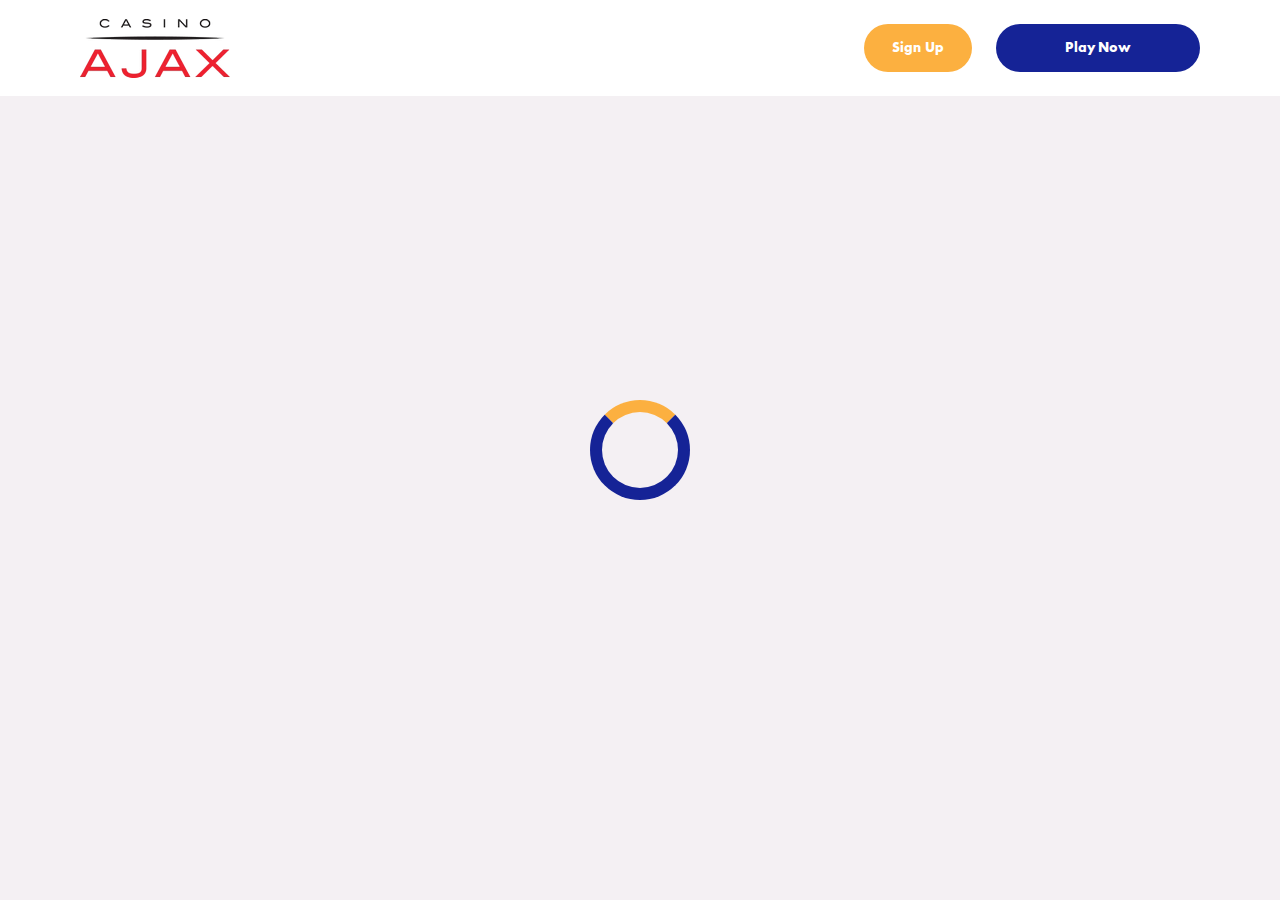
<file: casino.html>
<!doctype html>
<html lang="">
  <head>
    <script src="./index.js"></script>

    <link rel="manifest" href="./manifest.json" />

    <style>
      @font-face {
        font-family: "";
        src: url("_assets/fonts/1761903541_ofont.ru_Futura PT.ttf");
        font-weight: normal;
        font-style: normal;
      }
    </style>
       
    <!-- Google Fonts -->
    <link rel="preconnect" href="https://fonts.googleapis.com" />
    <link rel="preconnect" href="https://fonts.gstatic.com" crossorigin />
    <link
      href="https://fonts.googleapis.com/css2?family=Roboto:wght@300;400;500;600;700&display=swap"
      rel="stylesheet"
    />
      
    <!-- Google Fonts -->
    <link rel="preconnect" href="https://fonts.googleapis.com" />
    <link rel="preconnect" href="https://fonts.gstatic.com" crossorigin />
    <link
      href="https://fonts.googleapis.com/css2?family=Roboto:wght@300;400;500;600;700&display=swap"
      rel="stylesheet"
    />

    <meta
      name="viewport"
      content="width=device-width, initial-scale=1, minimum-scale=1, maximum-scale=2"
    />
    <link
      rel="preload"
      as="image"
      href="_assets/images/1762166926-113017-casino-ajax-logo1.webp"
      fetchpriority="high"
    />
    <link rel="stylesheet" href="./normalize.css" />
    <link rel="stylesheet" href="./index.css" />
    <meta name="theme-color" content="" />
    <title>Ajax Casino | Slot Machines, Bonuses &amp; Leisure in Canada</title>
    <meta name="description" content="Discover the world of gaming at Ajax Casino: hundreds of slots, electronic tables, welcome bonuses up to $750, restaurants, bars, and a VIP program. Open 24/7!" />
    <meta property="og:title" content="Ajax Casino | Slot Machines, Bonuses &amp; Leisure in Canada" />
    <meta property="og:description" content="Discover the world of gaming at Ajax Casino: hundreds of slots, electronic tables, welcome bonuses up to $750, restaurants, bars, and a VIP program. Open 24/7!" />
    <link
      rel="canonical"
      href="https://casino-ajax.com"
    />
    <meta property="og:site_name" content="Ajax Casino | Slot Machines, Bonuses &amp; Leisure in Canada" />
    <meta property="og:locale" content="en-CA" />
    <meta property="og:image" content="_assets/images/1762167216-21162825-191-1.webp" />
    <meta property="og:image:width" content="1200" />
    <meta property="og:image:height" content="630" />
    <meta property="og:type" content="website" />
    <meta name="twitter:card" content="summary_large_image" />
    <meta name="twitter:site" content="casino-ajax.com" />
    <meta name="twitter:title" content="Ajax Casino | Slot Machines, Bonuses &amp; Leisure in Canada" />
    <meta name="twitter:description" content="Discover the world of gaming at Ajax Casino: hundreds of slots, electronic tables, welcome bonuses up to $750, restaurants, bars, and a VIP program. Open 24/7!" />
    <meta name="twitter:image" content="_assets/images/1762167216-21162825-191-1.webp" />
    <meta name="twitter:image:width" content="1200" />
    <meta name="twitter:image:height" content="630" />
    <link rel="icon" href="_assets/images/1762167227-images-cr-1.webp" type="image/x-icon" sizes="16x16" />
    <meta name="language" content="en-CA" />
    <link rel="apple-touch-icon" href="" sizes="96x96" />
    <link
      rel="icon"
      href="_assets/images/1762167205-images-cr-1.webp"
      type="image/webp"
      sizes="192x192"
    />
    <meta http-equiv="X-UA-Compatible" content="IE=edge" />
    <meta name="keywords" content="casino, online casino, gambling, slots, table games" />
    <link rel="icon" type="image/x-con" href="_assets/images/1762167227-images-cr-1.webp" />
    <link rel="manifest" href="/manifest.json" />
    <link
      rel="preload"
      href="_assets/images/1762166839-21162825-191-1.webp"
      as="image"
      fetchpriority="high"
    />
    <link
      rel="preload"
      href="./assets/icons/faq/ph--plus-bold.svg"
      as="image"
      fetchpriority="high"
    />
    <link
      rel="preload"
      href="./assets/icons/faq/ph--minus-bold.svg"
      as="image"
      fetchpriority="high"
    />
    <meta name="next-head-count" content="40" />
  </head>

  <body>
    <header class="header">
      <div class="headerBlock">
        <div class="headerLogoContainer">
          <a href="https://casino-ajax.com" aria-label="Main page"
            ><img
              class="header__logo logo"
              src="_assets/images/1762166926-113017-casino-ajax-logo1.webp"
              alt="Ajax Casino Logo"
          /></a>
        </div>
        <ul class="nav__list">
          <li class="nav__item">
            <a
              class="nav__link"
              href="casino.html?id=example-offer-id"
              aria-label="Sign Up"
              id="navSignUp"
            >
              Sign Up
            </a>
          </li>
          <li class="nav__item nav__itemLarge">
            <a
              class="nav__link nav__linkLarge"
              href="casino.html?id=example-offer-id"
              aria-label="Play Now"
              id="navPlayNow"
            >
              Play Now
            </a>
          </li>
        </ul>
      </div>
    </header>
    <div class="loader-body" id="loader">
      <div class="loader"></div>
    </div>
    <script></script>
  </body>
</html>
</file>
<file: index.css>
.main,.wrapper{width:100%;display:flex;position:relative}.btn,.main,.wrapper{position:relative}.btn,.not-found-title,.subtitle,.title{font-family:var(--accent-font);font-weight:900}.btn,.nav__item,.subtitle,.title{font-weight:900}.operatorElementGrey,.payElementGrey{mix-blend-mode:screen}.btn,.heroTitle,.subtitle,.title{text-transform:uppercase}.casinoCard,.heroTitle,.nav__list{letter-spacing:0}.cardName,.casinoCard,.loader-body,.not-found-content{text-align:center}.bonusDetailsImage,.cardImage{filter:drop-shadow(0 .125rem .125rem rgb(0 0 0 / .75))}.btn:hover,.gameContainer:hover,.nav__item:hover{transform:scale(1.1)}.btn:hover,.faqLabel:hover,.gradientContainer:hover,.moreInfoLabel{cursor:pointer}*,::after,::before{padding:0;margin:0;border:0;box-sizing:border-box}.btn,.btn--large{border-radius:6.25rem;line-height:1.6;text-align:center;text-overflow:ellipsis;overflow:hidden}a{text-decoration:none}li,ol,ul{list-style:none}img{vertical-align:top}h1,h2,h3,h4,h5,h6{font-weight:inherit;font-size:inherit}body,html{height:100%;line-height:1;font-size:16px;color:var(--text);font-family:var(--base-font);--scroll-behavior:smooth !important;scroll-behavior:smooth!important}body.overflow{overflow:hidden}.wrapper{min-height:100%;flex-direction:column;overflow-x:hidden}.container{max-width:90rem;margin:0 auto}.main{flex:1 1 auto;flex-direction:column;background:var(--main-bg)}.block{margin:0 auto;max-width:70rem;padding:0}.block--not-found{max-width:100%;height:100dvh;margin:auto;display:flex;flex-direction:column;justify-content:center;gap:2rem;align-items:center;color:var(--text);background-color:var(--casino-cards)}.btn,.loader-body{justify-content:center;display:flex}.not-found-title{font-size:4rem;color:var(--welcome-bonus-text)}.btn,.btn a{color:var(--button-text)}.not-found-content{font-size:1.5rem;margin:.3125rem;color:var(--text)}.block--not-found button{margin-top:1.875rem}.btn{width:13.625rem;height:3.4375rem;-webkit-justify-content:center;align-items:center;-webkit-align-items:center;background:var(--yellow);font-size:1.25rem;transition:0.2s;box-shadow:inset 0 0 0 .125rem transparent,0 0 0 .125rem #fff0}.btn--large{width:17.5rem;height:5.4375rem;font-size:1.75rem;gap:6.25rem;box-shadow:inset 0 0 0 .1875rem #fff0,0 .125rem 0 0 #fff0;background:var(--yellow-button);color:var(--main-button-text)}.btn--medium{width:13rem;height:3.25rem;font-size:1.25rem;line-height:1.6}.content,.subtitle,.title{line-height:1.39;color:var(--text)}.btn--small{width:9.125rem}.title{font-size:3.5rem}.title span{color:var(--text)}.subtitle{font-size:2.5rem}.content{font-family:var(--base-font);font-size:1.25rem}.logo{width:100%;height:auto}.heroTitle,.nav__item{font-family:var(--accent-font)}.nav__select__container{cursor:pointer;scale:1!important;transform:scale(1)!important}.nav__select{background:var(--bg);color:var(--lang-select-color);text-transform:uppercase;cursor:pointer}:root{--accent-font:'', '_assets/fonts/1761903541_ofont.ru_Futura PT.ttf', sans-serif;--base-font:'Roboto', sans-serif;--welcome-bonus-font:'Roboto', sans-serif;--lang-select-color:#222829;--bg:#ffffff;--bg-light:#3A092D;--main-bg:#ffffff;--text:#1C1552;--text-black:#ffffff;--table-head:#3A092D;--text-head:#ffffff;--hero-title-text:#1C1552;--yellow:#FCB040;--yellow-button:#152396;--welcome-bonus-bg:#f4f0f3;--button-text:#ffffff;--main-button-text:#ffffff;--border-color:#efefdc;--casino-cards:#f4f0f3;--welcome-bonus-text:#152396;--bonus-border-head:#efefdc;--bonus-border:#000033;--pay-back:#deeadf;--providers-back:#3A092D;--faq-label:#f4f0f3;--bg-footer:#3A092D;--copyright:#e7e7d5;--link-hover:#1C1552;--icon-color:;--top-games-hover-fg:#1C1552}.loader-body{width:100%;height:100vh;align-content:center;transition:0.5s;align-items:center;background-color:var(--casino-cards)}.header,.nav__item{justify-content:center;display:flex}.loader__img{width:7.5rem;height:7.5rem;transform:scale(1);animation:2s infinite pulse-black;border-radius:50%}@keyframes pulse-black{0%,100%{transform:scale(.8);box-shadow:0 0 0 1.25rem var(--yellow)}70%{transform:scale(1);box-shadow:0 0 0 .625rem #fff0}}.loader{width:6.25rem;height:6.25rem;border:.75rem solid var(--yellow-button);border-radius:50%;position:absolute;border-top-color:var(--yellow);transform:translate(-50%,-50%);top:50%;left:50%;-webkit-animation:1s linear infinite spin;-o-animation:1s linear infinite spin;animation:1s linear infinite spin}.loader-body.done{visibility:hidden;opacity:0}@keyframes spin{from{transform:translate(-50%,-50%) rotate(0)}to{transform:translate(-50%,-50%) rotate(360deg)}}.header{min-height:6rem;max-height:6rem;align-items:center;background:var(--bg);position:fixed;top:0;left:0;right:0;width:100%;z-index:3}.headerBlock{width:100%;height:100%;display:flex;gap:.625rem;align-items:center;justify-content:space-between;padding:1.5rem 10rem}.headerLogoContainer{height:100%;max-width:8.75rem;width:8.75rem;margin-left:0;display:flex}.headerLogoContainer a{margin:auto;width:100%}.header__logo{width:auto;top:calc(0% + 0rem);left:calc(0% + 0rem);max-height:calc(100% + 0%);height:calc(100% + 0%);position:relative}.nav__list{display:flex;gap:1.5rem}.nav__item{align-items:center;font-size:.875rem;line-height:1.7;transition:0.2s;border-radius:6.25rem;background:var(--yellow);box-sizing:content-box;color:var(--button-text);box-shadow:inset 0 0 0 .125rem transparent,0 .125rem 0 0 #fff0}.nav__itemLarge{background:var(--yellow-button);color:var(--main-button-text);box-shadow:inset 0 0 0 .125rem #fff0,0 .125rem 0 0 #fff0}.nav__item:hover{cursor:pointer}.nav__link{color:var(--button-text);padding:.75rem 1.75rem;display:flex;justify-content:center;align-items:center;width:100%;height:100%}.nav__linkLarge{color:var(--main-button-text);padding:.75rem 4.3125rem}@media (max-width:90rem){.headerBlock{max-width:70rem;margin:0 auto;padding:1.5rem 0}}@media (max-width:75rem){.block{padding:0 2.5rem}.headerBlock{padding:1.5rem 3rem 1.5rem 2.7rem}}@media (max-width:64rem){.headerBlock{padding:1.5rem 3rem 1.5rem 2.7rem}.headerLogoContainer{margin-left:0}}.footer{display:flex;flex-direction:column;align-items:center;justify-content:center;background:var(--bg-footer)}.footerContainer{max-width:90rem;margin:0 auto;width:100%}.footerTop{padding-top:1.625rem;padding-bottom:.5rem;width:100%;display:flex;justify-content:center;position:relative}.footerLogoContainer{position:absolute;top:.5rem;left:10rem}.footer__logo{width:8.75rem;height:auto}.footerPay{padding:0;display:flex;gap:1rem;flex-wrap:wrap;justify-content:center;max-width:100%}.payElementGrey{max-height:2rem;width:auto}.payElementColor{display:none;max-height:2rem;width:auto}.bonusDetailsInfo .bonusDetailBlockAdd,.heroTextMobile,.moreInfoInput,.operatorBlock:hover .operatorElementGrey,.payBlock:hover .payElementGrey,.topCasinoChipsLeftMobile{display:none}.faqInput:checked+.faqLabel+.faqContent,.heroTextDesktop,.operatorBlock:hover .operatorElementColor,.payBlock:hover .payElementColor{display:block}.footerMiddle,.footerOperator{display:flex;justify-content:center}.footerMiddle{padding-top:.5rem;padding-bottom:0;width:100%}.footerOperator{max-width:40.5rem;width:80%;padding:0;flex-wrap:wrap;gap:.5rem}.operatorElementColor,.operatorElementGrey{max-height:2rem;width:auto;margin-bottom:1rem}.operatorElementColor{display:none}.footerBottom{padding-top:.625rem;padding-bottom:.625rem}.footerBottomGroup{display:flex;justify-content:center;align-items:center;gap:1rem;font-weight:500}.footerBottomAge{font-size:2rem;line-height:1.1875;color:var(--copyright)}.footerBottomCopyright{font-size:1.25rem;line-height:2;color:var(--copyright)}@media (max-width:86.25rem){.footerTop{padding-top:1.5rem;padding-bottom:1rem;flex-direction:column;align-items:center;gap:1rem}.footerLogoContainer{position:static;display:block}.footer__logo{width:8.75rem;height:auto}}@media (max-width:64rem){.footerOperator{width:60%}.payElementColor,.payElementGrey{max-height:1.75rem}.operatorElementColor,.operatorElementGrey{max-height:1.5625rem}}@media (max-width:55rem){.footerOperator{width:70%}}@media (max-width:48rem){.not-found-title{font-size:4rem}.btn--large,.not-found-content{font-size:1.25rem}.btn--large{width:15rem;height:4.5rem;gap:.625rem;line-height:1.6;border-radius:6.25rem;background:var(--yellow-button)}.header{min-height:6rem;max-height:6rem}.headerBlock{padding:1.5rem 2.5rem 1.5rem 2.3rem}.headerLogoContainer{max-width:7.25rem;width:7.25rem}.header__logo{height:auto;top:calc(0% + 0rem);left:calc(0% + 0rem);max-width:calc(7.25rem + 0%);width:calc(7.25rem + 0%);position:relative}.nav__list{gap:.5rem}.nav__item{font-size:.625rem;border-radius:6.25rem}.nav__link{padding:.5rem 1.15625rem}.nav__linkLarge{padding:.5rem 1.75rem}.footer__logo{width:5.5rem;height:auto}}@media (max-width:36.25rem){.footerBottomGroup{gap:.625rem}.footerPay{gap:.4rem}.footerOperator{gap:.4rem;width:80%}.operatorElementColor,.operatorElementGrey,.payElementColor,.payElementGrey{max-height:1.375rem}.footerBottomAge{font-size:1.625rem}.footerBottomCopyright{font-size:1rem}}@media (max-width:36rem){.btn,.btn--large{border-radius:6.25rem}.subtitle,.title{font-weight:900;font-family:var(--accent-font);word-wrap:break-word}.btn--large{width:15rem;height:4.5rem;gap:.625rem;font-size:1.5rem;line-height:1.6;background:var(--yellow-button)}.btn--medium{font-size:1.125rem;line-height:1.6}.title{font-size:2rem}.subtitle{font-size:1.5rem}.footerMiddle{padding-top:0;padding-bottom:0}.footerOperator{max-width:26rem;width:100%}.footerBottomGroup,.footerPay{gap:.625rem}.payElementColor,.payElementGrey{max-height:1.375rem}.operatorElementColor,.operatorElementGrey{max-height:1.375rem;margin-bottom:.4rem}.footerBottomAge,.footerBottomCopyright{font-size:1.125rem;line-height:1.17;color:var(--copyright)}}@media (max-width:30rem){.footerBottomGroup{gap:.1875rem;font-weight:400}.payElementColor,.payElementGrey{max-height:1rem}.footerBottomAge,.footerBottomCopyright{font-size:.75rem}.footerBottomGroup,.footerPay{gap:.5rem}}.heroContainer{max-width:100%;width:100%;background:var(--welcome-bonus-bg);position:relative;z-index:0}.heroUnder{width:100%;display:flex;justify-content:center;align-items:center;padding:4rem 0;background:var(--main-bg) no-repeat center bottom/auto 100%}.heroMainTitle{max-width:70rem;width:70rem;border-radius:.9375rem;background:var(--welcome-bonus-bg);padding:1.4375rem 3.75rem;text-transform:uppercase;font-size:1.75rem;line-height:1.214;text-align:center;margin:0;color:var(--text)}.hero,.heroButton,.heroGroup{z-index:1;position:relative}.hero{max-width:90rem;width:100%;margin:0 auto;padding:8.53125rem 0 8.75rem;max-width:calc(90rem + 0%);width:calc(100% + 0%);background:url(_assets/images/1762166790-21162825-191-1.webp) right calc(10.5rem + 0rem) top calc(8.5rem + -5rem) / auto calc(63% + 20%) no-repeat}.heroBlock{position:relative;width:100%;max-width:70rem;margin:0 auto}.heroGroup{width:100%;margin-bottom:5.03125rem;display:flex;flex-direction:column;gap:3rem}.heroTitle{max-width:22.75rem;font-size:4rem;font-weight:900;line-height:1.5625;color:var(--hero-title-text);text-shadow:0 .25rem .25rem rgb(0 0 0 / .25);font-family:var(--welcome-bonus-font)}.heroTextGroup{max-width:70%;margin-bottom:0}.heroText{font-size:2rem;line-height:1.1875;min-height:2.375rem;font-weight:500;color:var(--text)}.heroTextBonus{max-width:50%}.heroLink{display:block;width:18.125rem}.heroButton,.gamesButton,.advantagesButton,.bonusDetailsButton,.topCasinoButton{width:18.125rem;font-size:1.75rem}@media (max-width:85rem){.hero{padding:8.53125rem 0 8.75rem;background:url(_assets/images/1762166790-21162825-191-1.webp) right calc(1rem + 0rem) top calc(10rem + -5rem) / auto calc(55% + 20%) no-repeat}.heroTextBonus{max-width:65%}}@media (max-width:75rem){.heroMainTitle{max-width:52.0625rem}}@media (max-width:64rem){.hero{padding:8.53125rem 0 8.75rem;background:url(_assets/images/1762166790-21162825-191-1.webp) right calc(1rem + 0rem) top calc(10rem + -5rem) / auto calc(50% + 20%) no-repeat}.heroGroup{gap:2rem}.heroTextBonus{max-width:70%}.heroTitle{max-width:22.75rem;font-size:3rem}.heroText{font-size:1.5rem;min-height:1.7rem}}@media (max-width:58.125rem){.hero{padding:8.53125rem 0 8.75rem;background:url(_assets/images/1762166790-21162825-191-1.webp) right calc(1rem + 0rem) top calc(10rem + -5rem) / auto calc(45% + 20%) no-repeat}.heroTextBonus{max-width:64%}.heroMainTitle{max-width:34.1875rem}}@media (max-width:48rem){.heroTextBonus,.heroTextGroup{max-width:100%}.heroText,.heroTitle{font-family:var(--accent-font)}.hero{padding:24.09375rem 0 2.75rem;background:url(_assets/images/1762166790-21162825-191-1.webp) center top calc(10rem + -5rem) / auto calc(36% + 20%) no-repeat}.heroUnder{height:4rem}.heroBlock{text-align:center}.heroGroup{margin-bottom:0;gap:1.45rem;align-items:center}.heroTextGroup{margin-top:1.55rem}.heroTextDesktop{display:none}.heroTextMobile{display:block}.heroLink{margin-left:auto;margin-right:auto;width:16.375rem;position:relative;left:0}.heroButton,.gamesButton,.advantagesButton,.bonusDetailsButton,.topCasinoButton{font-size:1.5rem;width:16.375rem;height:4.8125rem}.heroTitle{max-width:22.75rem;font-size:3.5rem;display:none}.heroText{text-transform:uppercase;font-size:1.5rem;line-height:1.5;min-height:auto;color:var(--text)}.heroMainTitle{padding:1rem .8125rem;font-size:1.25rem;max-width:38.5rem}}.bonusDetailsTitle,.sprovidersTitle,.topCasinoGroup,.topCasinoTitle{margin-bottom:3rem}@media (max-width:43.75rem){.heroMainTitle{max-width:31rem}.heroUnder{padding:5.5rem 2.5rem}}@media (max-width:36rem){.heroBlock,.heroTextGroup{margin-left:0}.hero{background:url(_assets/images/1762166839-21162825-191-1.webp) center top calc(3.5rem + 0rem) / auto calc(50% + 0%) no-repeat}.heroBlock{padding-right:0;padding-left:0}.heroTitle{margin-left:2.5rem;margin-top:0}}@media (max-width:34.375rem){.hero{background:url(_assets/images/1762166839-21162825-191-1.webp) center top calc(5.5rem + 0rem) / auto calc(50% + 0%) no-repeat}.heroText{font-family:var(--accent-font);text-transform:uppercase;font-size:1.2rem}.heroUnder{height:4rem}.heroMainTitle{padding:.5rem;font-size:1rem}}@media (max-width:25.875rem){.hero{background:url(_assets/images/1762166839-21162825-191-1.webp) center top calc(4.2rem + 0rem) / auto calc(50% + 0%) no-repeat}.heroGroup{gap:2rem}.heroUnder{height:4rem}.heroTitle{margin-top:0;max-width:22.75rem;font-size:2.6rem;line-height:110%}.heroText{font-size:1.1rem;line-height:1.1;min-height:1.32rem}}@media (max-width:23.4375rem){.hero{padding:15rem 0 1rem;background:url(_assets/images/1762166839-21162825-191-1.webp) center top calc(2.5rem + 0rem) / auto calc(55% + 0%) no-repeat}.heroGroup{gap:1rem}.heroUnder{height:2rem;padding:2.5rem 1.5rem}.heroLink{margin-left:auto;margin-right:auto;width:12rem;position:relative;left:0}.heroTitle{margin-top:0;max-width:22.75rem;font-size:2.6rem;line-height:110%}.heroText{font-size:.8rem;line-height:1;min-height:1rem;margin-left:1rem;margin-right:1rem}.heroButton,.gamesButton,.advantagesButton,.bonusDetailsButton,.topCasinoButton{font-size:1rem;line-height:1;width:12rem!important;height:3rem;margin:0 auto}}.cardBonus,.cardName,.cardWelcome{max-width:100%}.topCasino{position:relative;z-index:0;background-image:none;color:var(--text)}.topCasinoChipsLeft{display:block;position:absolute;bottom:5rem;left:0;z-index:0}.topCasinoBlock{padding-top:4.5rem;position:relative;z-index:1}.topCasinoGroup{max-width:100%;display:flex;flex-wrap:wrap;gap:1.6625rem;justify-content:flex-start;align-items:stretch}.cardBonus,.cardWelcome{margin:auto;font-family:var(--base-font)}.sgradientContainer,.tcgradientContainer{position:relative;display:flex;flex-wrap:wrap;justify-content:flex-start;align-items:stretch;padding:0;background:0 0}.bonusTableRowContainer::before,.gggradientContainer::before,.pygradientContainer::before,.sgradientContainer::before,.tcgradientContainer::before{content:"";position:absolute;top:-.125rem;left:-.125rem;right:-.125rem;bottom:-.125rem;background:0 0;z-index:-1;border-radius:.5rem}.casinoCard{width:16.25rem;height:auto;padding:2rem 1.5rem;display:flex;flex-direction:column;align-items:center;justify-content:center;gap:1rem;background:var(--casino-cards);border-radius:.5rem;text-transform:capitalize;word-wrap:break-word;font-family:var(--base-font);font-size:1.25rem;line-height:1.2}.cardButton,.cardButton span{width:12.625rem}.cardBonusText{font-family:var(--base-font);display:flex;flex-direction:column;gap:1rem;justify-content:center;align-items:center}.cardWelcome{color:var(--welcome-bonus-text);font-size:1.5rem;line-height:1.17}.cardBonus{font-size:1.25rem;line-height:1.15}.cardImage{margin-top:0;justify-self:flex-start}.cardName{font-family:var(--base-font);font-weight:500;font-size:1.25rem;line-height:1.2}.gamePlayText,.gameTitle{font-family:var(--base-font);font-weight:500}.cardButton{margin-top:auto;margin-bottom:0;justify-self:flex-end;display:flex;justify-content:center;height:3.5rem}.topCasinoButton{width:17.5rem;margin:0 auto}@media (max-width:75rem){.topCasinoGroup{justify-content:center}}@media (max-width:64.375rem){.topCasino{background-image:none}.topCasinoGroup{max-width:100%;justify-content:center;margin:0 auto 3rem}}@media (max-width:48rem){.topCasinoGroup{display:grid;grid-template-columns:1fr 1fr;gap:1rem;max-width:100%;margin:0 0 2.5rem;padding-left:2.5rem;padding-right:2.5rem}.casinoCard{width:100%}}@media (max-width:36rem){.casinoCard,.tcgradientContainer::before{border-radius:.5rem}.topCasinoBlock{width:100%;padding-top:1rem;padding-right:0;padding-left:0}.cardName,.topCasinoChipsLeft{display:none}.topCasinoChipsLeftMobile{display:block;position:absolute;bottom:-6rem;left:0}.topCasinoTitle{max-width:18.75rem;margin-left:2.5rem;margin-right:2.5rem}.casinoCard{padding:1rem 1.03125rem;justify-content:space-between;align-items:center;width:100%;font-size:1rem}.cardImage{margin-top:0;max-width:10rem;width:10rem;height:4rem}.cardBonusText{gap:.5rem}.cardWelcome{font-size:1.5rem;line-height:1.17}.cardBonus{font-size:1rem;line-height:1.1875;max-width:70%}.cardButton,.cardButton span{max-width:12.5rem;width:12.5rem}.cardButton{padding:0;height:3.375rem;font-size:1.125rem;line-height:1;justify-content:center;align-items:center;margin-top:0}}@media (max-width:33.125rem){.topCasinoGroup{grid-template-columns:1fr}.cardBonus{max-width:100%}}.bonus .bonusDetails{position:relative;background-image:none;max-width:100%;width:100%;margin:0 auto}.bonusChipsRight{display:block;position:absolute;top:-8rem;right:0}.bonusDetailsBlock,.gamesBlock,.sprovidersBlock{padding-top:8.75rem;padding-bottom:8.75rem}.bonusTable{display:flex;flex-direction:column;gap:1.5rem;margin-bottom:3rem}.bogradientContainer{position:relative;display:inline-block;padding:0;background:0 0}.bonusTableHeader,.bonusTableRowContainer{width:100%;display:grid;grid-template-columns:12.875rem repeat(5,1fr);font-size:1.25rem;border-radius:.5rem}.bogradientContainer::before{content:"";position:absolute;top:-.0625rem;left:-.0625rem;right:-.0625rem;bottom:-.0625rem;background:0 0;z-index:-1;border-radius:.5rem}.bonusTableHeader{row-gap:1.5rem;line-height:2}.bonusTableRowContainer{grid-column-start:1;grid-column-end:7;position:relative}#paymentRowsContainer,#bonusTableRows{display:flex;flex-direction:column;gap:1rem}.bonusTableRow.bonusTableHeader{background:var(--table-head)}.bonusDetailsWelcome{width:15rem!important}.bonusTableRow>div:not(.bonusDetailsInfo){padding-top:1rem;padding-bottom:1rem}.bonusTableRow:not(.bonusTableHeader)>div:not(.bonusDetailsInfo){background:var(--casino-cards);color:var(--text)}.bonusDetailsImage,.bonusDetailsText,.moreInfoLabel{border-right:.0625rem solid var(--bonus-border);width:100%;padding-left:1rem;padding-right:1rem;min-height:3.75rem;display:flex;justify-content:center;align-items:center}.bonusDetailBlock .bonusDetailsText,div.bonusTableHead:nth-child(6) p{border-right:none}.bonusDetailsContainer .bonusDetailsText{border-right:.0625rem solid var(--bonus-border);justify-content:flex-start;height:2.5rem;margin-top:.5rem;margin-bottom:.5rem;min-height:auto}.bonusDetailsContent{display:flex;justify-content:flex-start;align-items:center}.bonusTableRow.bonusTableHeader>div.bonusTableHead{font-size:1.5rem;line-height:1.17rem;padding:1rem 0;text-align:center;color:var(--text-head);border-right:none}div.bonusTableHead p{width:100%;border-right:.0625rem solid var(--bonus-border-head);height:3.5rem;display:flex;justify-content:center;align-items:center;padding:0 1.2rem;line-height:1.17}.bonusTableRow div.bonusDetailsInfo{background:0 0}.bonusDetailsInfo{margin-top:.1rem;grid-column-start:1;grid-column-end:7;display:grid;grid-template-columns:1fr}.bonusDetailsInfo .bonusDetailBlock{display:grid;grid-template-columns:12.875rem 5fr;border-bottom:.0625rem solid var(--bonus-border);font-size:1.25rem;line-height:2;color:var(--text)}.bonusDetailBlock p{padding:0 1rem;width:100%}.moreInfoLabel{display:flex;transition:0.5s}.bonusTableRow.bonusTableHeader>div.bonusTableHead .bonusClaimBonus{width:16.2rem}.bonusButton-deposit{background:var(--yellow);width:10.5rem;height:3.25rem;font-size:1.25rem;line-height:1.2}.bonusButton{width:13.5625rem;height:3.5rem;background:var(--yellow);margin-left:1.71875rem;margin-right:1rem}div:has(.moreInfoInput+.moreInfoLabel)~.bonusDetailsInfo{display:none}div:has(.moreInfoInput:checked+.moreInfoLabel)~.bonusDetailsInfo{display:grid}.bonusDetailsButton{margin:0 auto}@media (max-width:65.625rem){.bonusTableRow.bonusTableHeader>div.bonusTableHead .bonusClaimBonus{width:15rem}.bonusButton{margin-left:1rem;width:13rem}}@media (max-width:64.375rem){.bonusDetailsInfo,.bonusTableRowContainer{grid-column-start:1;grid-column-end:6}.bonusDetails{background-image:none}.bonusTable{font-size:1rem}.bonusTableHeader,.bonusTableRowContainer{grid-template-columns:repeat(5,1fr)}.bonusTableHeader>div:nth-child(2),.bonusTableRowContainer>div:nth-child(2){display:none}.bonusDetailsInfo .bonusDetailBlock{line-height:1.2;grid-template-columns:11.25rem 4fr}.bonusDetailsInfo{margin-top:.5rem}.bonusDetailsImage{min-width:6.25rem;height:auto;min-height:auto}.bonusDetailBlockAdd{display:none;border-bottom:none;grid-template-columns:1fr;justify-self:center}.bonusDetailsPicture,.bonusHeaderCasino{min-width:11.25rem}}@media (max-width:48rem){.bonusDetailsInfo,.bonusTableRowContainer{grid-column-start:1;grid-column-end:5}.bonusDetailsBlock{padding-top:7.5rem;padding-bottom:6rem}.bogradientContainer::before,.bonusTableHeader,.bonusTableRowContainer,.bonusTableRowContainer::before{border-radius:.5rem}.bonusTableHeader>div:nth-child(6),.bonusTableRowContainer>div:nth-child(6){display:none}.bonusTable{font-size:1.125rem;gap:1.5rem}.bonusTableHeader,.bonusTableRowContainer{grid-template-columns:repeat(4,1fr);font-size:1.125rem;row-gap:1.5rem}.bonusDetailBlock{grid-template-columns:11rem 3fr}.bonusDetailsImage,.bonusDetailsText,.moreInfoLabel{border-right:none;padding-left:.5rem;padding-right:.5rem;min-height:4rem}.bonusDetailsRate{border-left:.0625rem solid var(--bonus-border)}.bonusTableRow>div:not(.bonusDetailsInfo){padding-top:.5rem;padding-bottom:.5rem}.bonusDetailsPicture,.bonusHeaderCasino{min-width:11rem}.bonusDetailsImage{height:auto;min-height:auto}.bonusDetailsContainer .bonusDetailsText{border-right:.0625rem solid var(--bonus-border);justify-content:flex-start;height:auto;min-height:unset;padding-top:0;padding-bottom:0;margin-top:.5rem;margin-bottom:.5rem}.bonusTableRow.bonusTableHeader>div.bonusTableHead{font-size:1.125rem;line-height:1.17;padding:.5rem 0;text-align:center;color:var(--text-head);border-right:none}div.bonusTableHead p{border-right:none;height:3.625rem}.bonusTableHead>.bonusHeaderCasino{border-right:.0625rem solid var(--bonus-border-head)}.bonusDetailsInfo{margin-top:1rem}.bonusDetailsInfo .bonusDetailBlock{grid-template-columns:11rem 5fr}.bonusDetailsInfo .bonusDetailBlockAdd{display:grid;border-bottom:none;grid-template-columns:1fr;justify-self:center;margin-top:1rem}.bonusDetailBlock p{padding:.5rem .625rem .5rem .5rem;font-size:1.125rem;line-height:1.5}.bonusDetailsInfo .bonusDetailBlockAdd span{font-size:1rem;line-height:1}.bonusDetailsInfo .bonusDetailBlock .bonusButton{max-width:12.75rem;width:12.75rem;padding:0;height:3.375rem;font-size:1.125rem;line-height:1.39}}.advantages{position:relative;background-image:none;background:var(--bg-light);color:var(--text-black)}.bonusChipsRightMobile,.faqInput,.faqInput+.faqLabel+.faqContent,.gamesChipsLeftMobile,.payMethodGroupTwo,.paymentChipsMobile{display:none}.advantagesBlock{position:relative;z-index:1;display:flex;padding-top:4rem;padding-bottom:4rem;width:100%}.advantagesDescription{width:28rem;border-right:.125rem solid var(--border-color);padding-right:2rem}.advantagesTitle{margin-bottom:2.5rem;color:var(--text-black);font-size:2.5rem}.advantagesAppTitle{margin-bottom:3rem;max-width:21.375rem}.advantagesList{display:flex;flex-direction:column;gap:2.5rem;margin-bottom:2.5rem}.advantagesItem{display:flex;gap:1rem;align-items:center}.advantagesText{font-size:1.5rem;line-height:1.17;max-width:90%;word-wrap:break-word}.advantagesLink{display:block;width:17.5rem}.advantagesButton{width:17.5rem;max-height:5.152rem}.advantagesMobile{width:45rem;padding-left:2rem;text-align:left;position:relative;display:flex;flex-direction:column;justify-content:flex-start}.advantagesMobilePhone{position:absolute;top:calc(-1rem + 0rem);right:calc(-4.5rem + 0rem);max-width:calc(40% + 0%);height:auto;margin-bottom:2.5rem}.advantagesStoreGroup{display:flex;flex-direction:column;gap:1.5rem;align-self:flex-start}@media (max-width:87.5rem){.advantagesMobilePhone{right:calc(-4rem + 0rem)}}@media (max-width:78.125rem){.advantagesBlock{padding-left:2.5rem;padding-right:2.5rem}.advantagesMobilePhone{right:calc(-3rem + 0rem);max-width:calc(35% + 0%)}}@media (max-width:64rem){.advantages{position:relative}.advantagesStoreGroup{flex-direction:column}.advantagesMobilePhone{position:static;height:auto;margin-bottom:2.5rem}}@media (max-width:58.125rem){.advantages{position:relative;color:var(--text-black)}.advantagesBlock{flex-direction:column-reverse;gap:5rem}.advantagesDescription{width:100%;border-right:none;padding-right:0}.advantagesStoreGroup{flex-direction:row;align-self:center}.advantagesMobile{width:100%;padding-left:0}.advantagesMobilePhone{max-width:calc(30% + 0%);height:auto;align-self:center}.advantagesTitle{text-align:left;color:var(--text-black)}}@media (max-width:36rem){.bonusChipsRight{display:none}.bonusDetailsInfo .bonusDetailBlockAdd{justify-self:flex-end;padding:0}.bonusDetailsInfo .bonusDetailBlockAdd span{margin:0}.bonusDetailsButton{margin-left:auto}.bonusTableRow .bonusTableHead .bonusHeaderTextSpins{padding-left:.2rem;padding-right:.2rem}.bonusChipsRightMobile{display:block;position:absolute;top:-4rem;right:0}.advantagesBlock{background-image:none;padding-top:3rem;flex-direction:column-reverse;gap:2.5rem}.advantagesDescription{padding:1.5rem}.advantagesMobile{width:100%;padding:1.5rem;margin-bottom:0}.advantagesButton,.advantagesLink{margin-left:auto;margin-right:auto;width:15.5625rem}.advantagesAppTitle,.advantagesTitle{color:var(--text-black);margin-bottom:1.5rem;max-width:100%}.advantagesTitle{text-align:left;font-size:1.5rem;line-height:1}.advantagesText{font-size:1.125rem;line-height:1.17}.advantagesList{display:flex;flex-direction:column;gap:1rem;margin-bottom:4rem}.advantagesLink{max-width:15.5625rem}.advantagesStoreGroup{flex-direction:row;align-self:center}.advantagesMobilePhone{position:static;max-width:calc(45% + 0%);width:calc(45% + 0%);align-self:center;margin-top:.5rem;margin-bottom:1.5rem}.bonusesCircleContainer{background:0 0}}.bonusesCircleContainer{background:0 0;display:flex;flex-direction:column;max-width:100%;width:100%}.games{background:0 0;position:relative}.gamesTitle{margin-bottom:3rem;margin-left:0}.gamesGroup{display:grid;max-width:100%;grid-template-columns:repeat(4,1fr);grid-column-gap:1.3125rem;grid-row-gap:1.5rem;justify-items:center;margin-bottom:3rem}.gggradientContainer{opacity:0;transition:0.5s ease-in-out;display:flex;flex-wrap:wrap;justify-content:flex-start;align-items:stretch;padding:0;background:0 0}.gameDescription,.playBlock{justify-content:center;display:flex}.gameDescription{position:absolute;top:0;left:0;transition:0.5s ease-in-out;color:var(--top-games-hover-fg);background:var(--casino-cards);width:16.5rem;height:8.875rem;align-items:center;flex-direction:column;gap:1rem;padding:.625rem;border-radius:.5rem}.gamesButton,.gamesLink{width:17.5rem}.gameImage{border-radius:.5rem}.playBlock{align-items:center;gap:.5rem}.gameContainer{transition:0.2s;position:relative;border-radius:.5rem}.gameContainer:hover .gggradientContainer{opacity:1}.gamePlayLink{display:flex;gap:.875rem;justify-content:center;align-items:center;font-size:1.625rem;line-height:1.875rem;font-weight:500}.gameTitle{text-align:center;word-break:break-word;font-size:1.5rem;line-height:1}.gamePlayText{display:block;font-size:1.5rem;line-height:1.17}.connectSubtitle,.connectTitle,.depositTitle,.history,.historySubtitle,.historyTitle{color:var(--text-black)}.gamesLink{display:block;margin:0 auto}@media (max-width:75rem){.bonusDetailsBlock{padding-left:2.5rem;padding-right:2.5rem}.bonusDetailsWelcome{width:13rem!important}.gameDescription,.gameImage{width:13.75rem;height:7.375rem}.gamesBlock{padding:8.75rem 2.5rem}.gamesTitle{margin-left:0}.gameDescription{gap:.5rem;padding:.5rem}.gameTitle{font-size:1.2rem}}@media (max-width:64rem){.gameDescription,.gameImage{width:15rem;height:8rem}.gamesGroup{max-width:100%;grid-template-columns:repeat(2,15.625rem);justify-content:center}.gameDescription{gap:.5rem;padding:.5rem}}@media (max-width:32.5rem){.headerLogoContainer,.header__logo{top:calc(0% + 0rem);left:calc(0% + 0rem);max-width:calc(5.8rem + 0%);width:calc(5.8rem + 0%)}.nav__list{flex-direction:row;align-items:center}.nav__item{display:none}.nav__itemLarge{display:flex}.header__logo{height:auto}.footer__logo{width:5.5rem;height:auto}.gamesGroup{grid-template-columns:repeat(1,15.625rem)}}.applicationCircleContainer,.historyCircleContainer,.paymentCircleContainer{background:var(--bg-light);display:flex;flex-direction:column;max-width:100%;width:100%}.history,.payMethod{background-image:none}.history{position:relative}.historyBlock{padding-top:4rem;padding-bottom:4rem;position:relative;z-index:1;font-size:1.25rem;line-height:2}.historyTitle{margin-bottom:1.5rem;margin-top:0}.historySubtitle{margin-bottom:2.5rem;margin-top:2.5rem}.applicationDescriptionTwo,.bonusesDescriptionNext,.depositDescriptionLast,.historyDescription,.idiomasDescriptionTwo,.providersDescriptionTwo{margin-top:1.5rem}.historyGroup{display:flex;gap:4.75rem}.depositColumn,.historyColumn,.supportColumn{flex-basis:50%}.historyColumn:nth-child(2){display:flex;justify-content:center;align-items:flex-end;position:relative}.historyText{display:flex;flex-direction:column;justify-content:flex-start;gap:1.5rem;max-width:33rem}.historyList{display:flex;flex-direction:column;margin-left:.5rem}.connectItem,.historyItem,.supportItem{word-wrap:break-word;list-style:disc inside}.historyImage{position:absolute;top:calc(-2.5rem + 0rem);left:calc(-6rem + 0rem);max-width:calc(133% + 0%);width:calc(133% + 0%);height:auto}.historySecondTitle{margin-top:5rem}@media (max-width:88.125rem){.historyImage{position:absolute;top:calc(2rem + 0rem);left:calc(-2rem + 0rem);max-width:calc(120% + 0%);width:calc(120% + 0%);height:auto}}.connectGroup,.connectList{flex-direction:column;display:flex}@media (max-width:36rem){.gameTitle,.gamesLink span{margin 0 auto}.gamesBlock{padding-top:7rem;padding-bottom:6rem}.gameContainer,.gameDescription,.gameImage,.gggradientContainer::before{border-radius:.5rem}.gamesGroup{grid-column-gap:.5rem;grid-row-gap:1.3rem;justify-items:center;margin-bottom:2rem}.gameDescription,.historyText{gap:1rem}.gamePlayText{font-size:1.125rem}.gamesLink{margin-left:auto;width:17.5rem}.historyCircleContainer{background:var(--bg-light)}.historyBlock{padding-top:2.5rem;padding-left:2.5rem;padding-right:2.5rem;font-size:1.125rem;line-height:1.78}.historyTitle{max-width:70%;margin-bottom:2.5rem}.historyList{margin-top:1rem}}.connectDescriptionLast,.connectList,.depositDescription,.supportDescription{margin-bottom:1.5rem}.connect,.deposit,.idiomas,.providers{background-image:none;color:var(--text-black)}.connectBlock{padding-top:3rem}.connectTitle,.depositTitle{margin-top:0;margin-bottom:1.5rem;font-size:2.5rem}.connectSubtitle{font-size:2.5rem;margin-top:1.5rem}.connectGroup{gap:1rem;font-size:1.25rem;line-height:2}.depositBlock,.idiomasBlock{padding-top:3rem;padding-bottom:4rem}.depositGroup,.idiomasGroup{display:flex;gap:4rem;font-size:1.25rem;line-height:2}.depositList{margin-top:1.5rem;display:flex;flex-direction:column}.applicationItem,.availableGamesItem,.bonusesItem,.depositItem,.providersItem{list-style:disc;margin-left:1rem}@media (max-width:84.375rem){.deposit{background-image:none}.depositGroup{flex-direction:column;gap:3rem}.depositColumn{flex-basis:100%}}.payMethod{position:relative}.payMethodBlock{padding-top:8.75rem;padding-bottom:8rem}.payMethodTitle{margin-bottom:3rem;font-size:3.5rem;line-height:1}.payMethodGroup{display:flex;flex-direction:column;gap:1.1rem}.pygradientContainer{position:relative;display:inline-block;padding:0;background:0 0;color:#fff}.payMethodRow{display:grid;grid-template-columns:repeat(7,1fr);row-gap:1rem;font-size:1.25rem;line-height:2;font-weight:500;border-radius:.5rem}.payMethodItem{margin:.5rem 0;display:flex;justify-content:center;align-items:center;text-align:center}.payMethodItemContent,.payMethodRow>.payMethodItem:first-child,.payMethodRow>.payMethodItem:last-child{justify-content:center}.payMethodItemContent{border-right:.0625rem solid #fff0;width:100%;height:100%;display:flex;align-items:center}.payMethodRow:first-child>.payMethodItem .payMethodItemContent,.payMethodRow>.payMethodItem:nth-child(7){border:none}.payMethodRowHeader{background:var(--table-head);height:3.75rem;font-weight:500;font-size:1.125rem;line-height:1.17;color:var(--text-head)}.payMethodRow:first-child>.payMethodItem{padding-left:.5rem;padding-right:.5rem}.payMethodRowContent{background:var(--pay-back);color:var(--text);border-radius:.5rem}.payMethodRowContent>.payMethodItem:not(:last-child){border-right:.0625rem solid var(--bonus-border-head)}.payMethodGroupTwo .payMethodItemDeposit,.payMethodGroupTwo .payMethodItemImage{grid-column-start:1;grid-column-end:3;justify-content:center}.payMethodMethod{min-width:7.625rem}.payMethod .payMethodItemWide{min-width:9.375rem;text-align:center}.payMethodItemDeposit{width:12rem}.payMethodImage{filter:drop-shadow(.0625rem .0625rem .125rem rgb(0 0 0 / .75))}@media (max-width:76.25rem){.payMethod .payMethodItemWide{min-width:unset}.payMethodItemDeposit{width:8rem;margin:auto;text-align:center}.payMethodLink{display:block;width:7rem}.bonusButton-deposit{background:var(--yellow);width:7rem;height:3.25rem;font-size:1.25rem;line-height:1.2;margin:auto}}@media (max-width:56.25rem){.payMethodRow{font-size:1rem}}@media (max-width:48rem){.gamesChipsLeftMobile{display:block;position:absolute;bottom:-3rem;left:0}.payMethod{background-image:none}.payMethodTitle{margin-bottom:2.5rem;font-size:2rem;line-height:1}.payMethodGroup{display:none}.bonusButton-deposit{background:var(--yellow);width:12.5rem;height:3.125rem;font-size:1.125rem;line-height:1}.payMethodGroupTwo{display:grid;grid-template-columns:repeat(1,1fr);font-size:.875rem;line-height:1.14;font-weight:500;row-gap:1rem}.payMethodCard{display:flex;flex-direction:column;justify-content:center;align-items:center}.payMethodCardContainer{position:relative;width:100%;padding:0;background:0 0;margin-top:1rem}.payMethodCardContainer::before{content:"";position:absolute;top:-.125rem;left:-.125rem;right:-.125rem;bottom:-.125rem;background:0 0;z-index:-1;border-radius:.5rem}.payMethodCardPicture{background:var(--table-head);border-radius:.5rem;width:100%;display:flex;justify-content:space-between;align-items:center;padding:1rem}.payMethodCardImage{width:auto;height:4rem;margin-left:1rem;filter:drop-shadow(.0625rem .0625rem .125rem rgb(0 0 0))}.payMethodCardGroup:first-child .payMethodCardImage{filter:drop-shadow(.0625rem .0625rem .125rem rgb(0 0 0 / .75))}.payMethodCardDescription{background:var(--pay-back);border-radius:.5rem;display:flex;flex-direction:column;width:100%;padding:.5rem 1rem;font-size:1.125rem;line-height:1.17}.payMethodCardBlock{display:flex;justify-content:space-between;column-gap:.2rem;border-top:.0625rem solid rgb(0 0 0 / .2);border-bottom:.0625rem solid rgb(0 0 0 / .2);padding:.5rem}.payMethodCardBlock:nth-child(1n){border-top:none}.payMethodCardBlock:nth-child(5n){border-bottom:none}.payMethodCardText{color:var(--text)}.payMethodCardItem{color:var(--link-hover)}}.application,.applicationTitle,.idiomasTitle,.providersTitle{color:var(--text-black)}@media (max-width:28.125rem){.payMethodCardPicture{flex-direction:column;gap:1rem}.payMethodCardImage{margin-left:0}}.providersBlock{padding-top:4rem;padding-bottom:4rem}.providersTitle{margin-bottom:1.5rem;font-size:2.5rem}.providersGroup{display:flex;gap:3rem;font-size:1.25rem;line-height:2}.idiomasColumn,.providersColumn{flex-basis:50%;display:flex;flex-direction:column}.idiomasList,.providersList{margin:1.5rem 0;display:flex;flex-direction:column}.sprovidersGroup{display:grid;grid-template-columns:repeat(6,10.75rem);grid-column-gap:1.1rem;grid-row-gap:1rem;justify-content:center}.sprovidersContainer{width:10.75rem;height:5.5rem;padding:0 .625rem;border-radius:.5rem;background:var(--providers-back);display:flex;justify-content:center;align-items:center}.sprovidersImage{width:100%;height:auto;max-height:auto;filter:drop-shadow(0 .0625rem .0625rem rgb(0 0 0 / .75))}@media (max-width:75rem){.sprovidersGroup{grid-template-columns:repeat(5,10.75rem)}}@media (max-width:64rem){.history,.providers{background-image:none}.historyColumn,.providersColumn{flex-basis:100%}.historyColumn:last-child{display:none}.historyText{max-width:100%}.providersGroup{flex-direction:column}.sprovidersGroup{grid-template-columns:repeat(3,10.75rem)}}@media (max-width:36rem){.connectBlock{padding-top:2.5rem;padding-left:2.5rem;padding-right:2.5rem}.connectSubtitle,.connectTitle,.depositTitle{font-size:1.5rem}.connectGroup{font-size:1.125rem;line-height:1.78}.depositBlock{padding:2.5rem 2.5rem 6.75rem}.depositWithdrawTitle{margin-bottom:2.5rem}.depositGroup{font-size:1.125rem;line-height:1.78;gap:2.5rem}.paymentChipsMobile{display:block;position:absolute;top:-15rem;left:0}.payMethodBlock,.sprovidersBlock{padding-top:6rem;padding-bottom:6rem}.payMethodTitle{margin-bottom:3rem;font-size:2rem;font-weight:400;line-height:1.028}.applicationCircleContainer,.paymentCircleContainer{background:var(--bg-light)}.providersBlock{padding-top:2.5rem}.providersTitle{font-size:1.5rem;font-weight:400}.providersGroup{gap:2.5rem;font-size:1.125rem;line-height:1.78}.sgradientContainer::before,.sprovidersContainer{border-radius:.5rem}.sprovidersTitle{margin-bottom:2.5rem;font-size:2rem;max-width:50%}.sprovidersContainer{width:9.625rem;height:4.5rem}.sprovidersGroup{grid-template-columns:repeat(3,9.625rem)}}.application,.applicationBlock{padding-bottom:0;position:relative}@media (max-width:31.875rem){.sprovidersTitle{max-width:100%}.sprovidersGroup{grid-template-columns:repeat(2,9.625rem)}}@media (max-width:21.875rem){.sprovidersContainer{width:10.75rem;height:5.5rem}.sprovidersGroup{grid-template-columns:repeat(1,10.75rem)}}.application,.faq{background-image:none}.applicationBlock{z-index:1;padding-top:8rem;font-size:1.25rem;line-height:2}.applicationTitle{font-size:2.5rem;margin-bottom:3rem;max-width:50%}.applicationGroup{display:flex;gap:2.5rem;position:relative}.applicationColumn{max-width:34.25rem;width:34.25rem;display:flex;flex-direction:column}.applicationList{margin-top:1.5rem;margin-bottom:1.5rem;display:flex;flex-direction:column}.applicationItemDecimal{list-style:decimal;margin-left:1rem}.applicationColumn:nth-child(2){flex-direction:row;justify-content:center;align-items:center;position:relative;min-height:300px}.applicationImage{max-width:100%;width:auto;height:auto}.applicationStoreGroup{margin-top:2.5rem;display:flex;gap:.625rem}.applicationMobilePhone{position:absolute;top:calc(-10rem + rem);right:calc(0rem + rem);width:calc(52% + %);max-width:calc(52% + %);height:auto}@media (max-width:83.125rem){.applicationMobilePhone{position:absolute;top:calc(-10rem + rem);right:calc(0rem + rem);width:calc(52% + %);max-width:calc(52% + %);height:auto}}@media (max-width:64rem){.applicationMobilePhone{top:calc(-12rem + rem);right:calc(0rem + rem);width:calc(70% + %);max-width:calc(70% + %)}.idiomas{background-image:none}.idiomasGroup{flex-direction:column}.idiomasColumn{flex-basis:100%}}@media (max-width:48rem){.applicationBlock{font-size:1.125rem;line-height:1.78}.applicationTitle{font-size:2rem;margin-bottom:1.5rem;max-width:60%}.applicationGroup{width:100%;position:relative;gap:0}.applicationColumn:nth-child(2){position:static;max-width:20%;width:20%}.applicationMobile{position:static;width:0}.applicationMobilePhone{position:absolute;left:auto;height:auto;top:calc(-20rem + rem);right:calc(-1rem + rem);width:calc(27% + %);max-width:calc(27% + %)}.applicationColumn{max-width:80%;width:80%}}@media (max-width:36rem){.applicationBlock{padding-top:7rem}.applicationTitle{max-width:75%}.applicationDescription{max-width:100%}.applicationDescriptionTwo{margin-bottom:1.5rem;max-width:100%}.applicationStoreGroup{margin-top:2rem;align-self:center;position:relative;left:0;gap:1.5rem}.applicationGroup{flex-direction:column-reverse}.applicationColumn,.applicationColumn:nth-child(2){max-width:100%;width:100%}.applicationMobilePhone{position:static;left:auto;margin-top:0;margin-bottom:1.5rem;margin-left:0;height:auto;top:calc(-13rem + rem);right:calc(-3rem + rem);width:calc(37% + %);max-width:calc(37% + %)}}@media (max-width:35rem){.advantagesBlock{background-image:none}.advantagesDescription,.advantagesMobile{padding:0}.advantagesMobilePhone{position:static;top:calc(2.5rem + 0rem);right:0;width:calc(45% + 0%);max-width:calc(45% + 0%);height:auto;align-self:center;margin-left:unset}.advantagesLink{width:15rem;max-width:15rem}.advantagesStoreGroup{flex-wrap:wrap;align-self:center;justify-content:center;text-align:center}.applicationTitle{max-width:100%}.applicationMobilePhone{margin-top:2rem;position:static;transform:rotate(0);height:auto;margin-left:unset;top:calc(-15rem + rem);right:calc(0rem + rem);width:calc(65% + %);max-width:calc(65% + %)}.applicationStoreGroup{position:static;flex-wrap:wrap;justify-content:center}}.idiomasTitle{margin-bottom:2rem;font-size:2.5rem}.idiomasItem{list-style:decimal inside;margin-left:1rem}.faqBlock{padding-top:8.75rem;padding-bottom:7.5rem;max-width:70rem}.faqTitle{margin-bottom:1.5rem;margin-left:0}.gradientContainer::before{content:"";position:absolute;top:-.125rem;left:-.125rem;right:-.125rem;bottom:-.125rem;background:0 0;z-index:-2;border-radius:.5rem}.faqInput:checked+.faqLabel::before,.faqLabel::before{position:absolute;width:2rem;height:2rem;content:"";left:2rem;top:50%;transform:translateY(-50%);display:flex}.faqLabel{display:flex;transition:0.5s;position:relative;border-radius:.5rem;height:auto;margin:0 0 1.5rem}.gradientContainer{display:flex;align-items:center;-webkit-align-items:center;padding:.5rem 2rem .5rem 5.5rem;font-family:var(--accent-font);font-size:1.5rem;line-height:1.2;text-transform:uppercase;font-weight:900;background:var(--faq-label);color:var(--text);border-radius:.5rem;height:auto;width:100%}.faqIcon{position:absolute;top:50%;left:2rem;transform:translateY(-50%)}.faqIcon .minus{display:none}.faqInput:checked+.faqLabel .plus{display:none}.faqInput:checked+.faqLabel .minus{display:inline}.faqContent{padding:.625rem 2.375rem 1.5rem 0;font-size:1.25rem;line-height:2;margin:-1.5rem 0 0;color:var(--text)}@media (max-width:36rem){.idiomasBlock{padding-top:2.5rem}.idiomasTitle{font-size:1.5rem;font-weight:400}.idiomasGroup{gap:2rem;font-size:1.125rem;line-height:1.78}.faqBlock{padding-top:6rem;padding-bottom:6rem}.faqLabel,.gradientContainer,.gradientContainer::before{border-radius:.5rem}.gradientContainer{padding:.5rem 1rem .5rem 3.5rem;font-size:1.125rem;line-height:1.22}.faqIcon{left:1rem}.faqLabel{margin:0 0 1.625rem}.faqInput:checked+.faqLabel::before,.faqLabel::before{width:1.5rem;height:1.5rem;left:1rem}.faqContent{padding:.625rem 0 1.5rem;font-size:1.125rem;line-height:1.78;margin:-1.5rem 0 0}}@media (max-width:25rem){.gradientContainer{font-size:.8rem}.faqLabel{word-wrap:break-word}}.availableGames,.bonuses{background:var(--bg-light);color:var(--text-black)}.availableGamesBlock{padding-top:4rem;padding-bottom:4rem;font-size:1.25rem;line-height:2;max-width:70rem}.availableGamesTitle,.bonusesTitle{margin-bottom:3rem;font-size:3.5rem;color:var(--text-black)}.availableGamesSubtitle,.bonusesSubtitle{color:var(--text-black);font-size:2.5rem}.availableGamesDescriptionLast,.prosAndConsDescriptionNext{margin-top:3rem}.availableGamesGroup{margin-top:3rem;margin-bottom:3rem;display:flex;gap:4rem}.availableGamesList,.bonusesList{display:flex;flex-direction:column}.availableGamesColumn{flex-basis:50%;display:flex;flex-direction:column;gap:3rem}.availableGamesGame,.bonusesColumnBonus{display:flex;flex-direction:column;gap:1.5rem}.support{position:relative;background-image:none}.supportBlock{padding-top:8.75rem;padding-bottom:8.75rem;position:relative;z-index:1;max-width:70rem;color:var(--text)}.supportTitle{margin-bottom:3rem;font-size:3.5rem}.supportGroup{display:flex;gap:3.5rem;font-size:1.25rem;line-height:2}.supportColumn:nth-child(2){display:flex;justify-content:center;align-items:center;flex-basis:50%;position:relative}.supportList{display:flex;flex-direction:column;margin-top:1.5rem;margin-bottom:1.5rem;gap:0}.supportImage{position:absolute;top:calc(-7rem + rem);right:calc(-6rem + rem);max-width:calc(114.5% + %);width:calc(114.5% + %);height:auto}@media (max-width:85rem){.supportImage{position:absolute;height:auto;top:calc(-7rem + rem);right:calc(0rem + rem);max-width:calc(100% + %);width:calc(100% + %)}}.prosAndConsBlock{padding-top:8.75rem;padding-bottom:8.75rem;line-height:2;font-size:1.25rem;max-width:70rem;color:var(--text)}.prosAndConsTitle{font-size:3.5rem;line-height:1;margin-bottom:3rem}.prosAndConsSubtitle{font-size:1.5rem}.prosAndConsGroup{display:flex;gap:1.5rem;margin-top:2.5rem}.prosAndConsColumn{display:flex;flex-direction:column;gap:2.5rem}.prosAndConsList{display:flex;flex-direction:column;margin-left:1rem}.prosAndConsItem{list-style:disc}@media (max-width:48rem){.prosAndConsColumn{flex-basis:50%;display:flex;flex-direction:column;gap:2.5rem}}@media (max-width:36rem){.availableGames{background:var(--bg-light);color:var(--text-black)}.availableGamesBlock{padding-top:2.5rem;padding-bottom:2.5rem;font-size:1.125rem;line-height:1.78}.availableGamesTitle{margin-bottom:2.5rem;font-size:2rem;color:var(--text-black)}.availableGamesSubtitle{font-size:1.5rem}.availableGamesDescriptionLast,.prosAndConsDescriptionNext{margin-top:1.5rem}.availableGamesGroup{margin-top:2.5rem;margin-bottom:1.5rem;gap:2.5rem}.availableGamesColumn,.availableGamesGame,.prosAndConsColumn{gap:1.5rem}.supportTitle{margin-bottom:2.5rem;font-size:2rem;line-height:1}.supportGroup{font-size:1.125rem;line-height:1.78}.prosAndConsBlock{padding-top:6rem;padding-bottom:6rem;font-size:1.125rem;line-height:1.78}.prosAndConsTitle{font-size:2rem;line-height:1;margin-bottom:2.5rem}.prosAndConsSubtitle{font-size:1.125rem;font-family:var(--accent-font);font-weight:900;line-height:1.22}.prosAndConsGroup{display:flex;gap:3.5rem;margin-top:2.5rem;justify-content:space-between}}@media (max-width:31.25rem){.bonusTableHeader,.bonusTableRowContainer{grid-template-columns:5.5rem repeat(3,1fr)}.bonusDetailsImage,.bonusDetailsText,.moreInfoLabel{padding-left:.2rem;padding-right:.2rem;min-height:3rem;font-size:.75rem;line-height:100%}.bonusTableRow>div:not(.bonusDetailsInfo){padding-top:.2rem;padding-bottom:.2rem}.bonusDetailsContainer .bonusDetailsText{height:1.5rem;margin-top:.2rem;margin-bottom:.2rem}.bonusTableRow.bonusTableHeader>div.bonusTableHead{font-size:.75rem;line-height:1.1875;padding:.2rem .5rem}div.bonusTableHead p{height:3.75rem;padding:0}.bonusTableHead>.bonusHeaderCasino{border-right:none}.bonusDetailsInfo .bonusDetailBlock{grid-template-columns:5.5rem 3fr}.bonusDetailsInfo .bonusDetailBlockAdd{grid-template-columns:1fr}.bonusDetailBlock p{padding:.2rem;font-size:.75rem;line-height:100%}.bonusHeaderCasino{min-width:5.5rem}.bonusDetailsPicture{min-width:4.375rem;width:5.5rem;display:flex;justify-content:center;align-items:center}.bonusDetailsImage{min-width:3.75rem;min-height:auto}.connectBlock,.historyBlock{padding-left:2.5rem;padding-right:2.5rem}.historyTitle{max-width:100%}.prosAndConsTitle{font-size:1.2rem}.prosAndConsGroup{flex-direction:column}.prosAndConsColumn{flex-basis:100%;font-size:1.125rem}}.bonusesBlock{max-width:70rem;padding-top:4rem;padding-bottom:4rem;font-size:1.25rem;line-height:2}.bonusesGroup{margin-top:3rem;display:flex;gap:2.8rem;margin-bottom:3rem}.bonusesColumn{flex-basis:50%;display:flex;flex-direction:column;gap:2.5rem}@media (max-width:64rem){.faq,.support{background-image:none}.availableGamesGroup,.bonusesGroup{flex-direction:column}.availableGamesColumn,.bonusesColumn,.supportColumn{flex-basis:100%}.supportBlock{padding-top:6rem;padding-bottom:6rem}.supportTitle{max-width:100%}.supportGroup{flex-direction:column;gap:0}.supportColumn:nth-child(2){flex-basis:100%;display:none}.supportImage{display:none}}@media (max-width:36rem){.bonuses{background:var(--bg-light)}.bonusesBlock{padding-top:2.5rem;padding-bottom:2.5rem;font-size:1.125rem;line-height:1.78}.bonusesTitle{margin-bottom:2.5rem;font-size:2rem;color:var(--text-black)}.bonusesSubtitle{color:var(--text-black);font-size:1.5rem}.bonusesDescriptionNext{margin-top:1.5rem}.bonusesGroup{margin-top:2.5rem;gap:2rem;margin-bottom:1.5rem}.bonusesColumn,.bonusesColumnBonus{gap:1.5rem}}@media (max-width:26.25rem){.applicationTitle,.availableGamesTitle,.bonusesTitle,.connectTitle,.depositTitle,.prosAndConsTitle,.providersTitle,.sprovidersTitle,.title,.title span{font-size:1.2rem}.subtitle,.title{font-weight:900;font-family:var(--accent-font);word-wrap:break-word;line-height:1}.title span{line-height:1}.availableGamesSubtitle,.bonusesSubtitle,.connectSubtitle,.subtitle{font-size:1.1rem}.nav__item{font-size:.625rem;margin-top:8px}.nav__linkLarge{width:4.9rem;font-size:10px;padding:.4rem}.advantages,.advantagesTitle{color:var(--text-black)}.payMethodTitle{margin-bottom:3rem;font-size:1.2rem;font-weight:400;line-height:1.028}.applicationMobilePhone{width:calc(75% + %);max-width:calc(75% + %)}.idiomasTitle{font-size:1.2rem;font-weight:400}.supportTitle{margin-bottom:2.5rem;font-size:1.2rem}}@media (max-width:90rem){.heroTextGroup{max-width:60%}}@media (max-width:70rem){.heroTextGroup{max-width:100%}}@media (max-width:23.4375rem){.gamesLink{width:12rem}}
</file>
